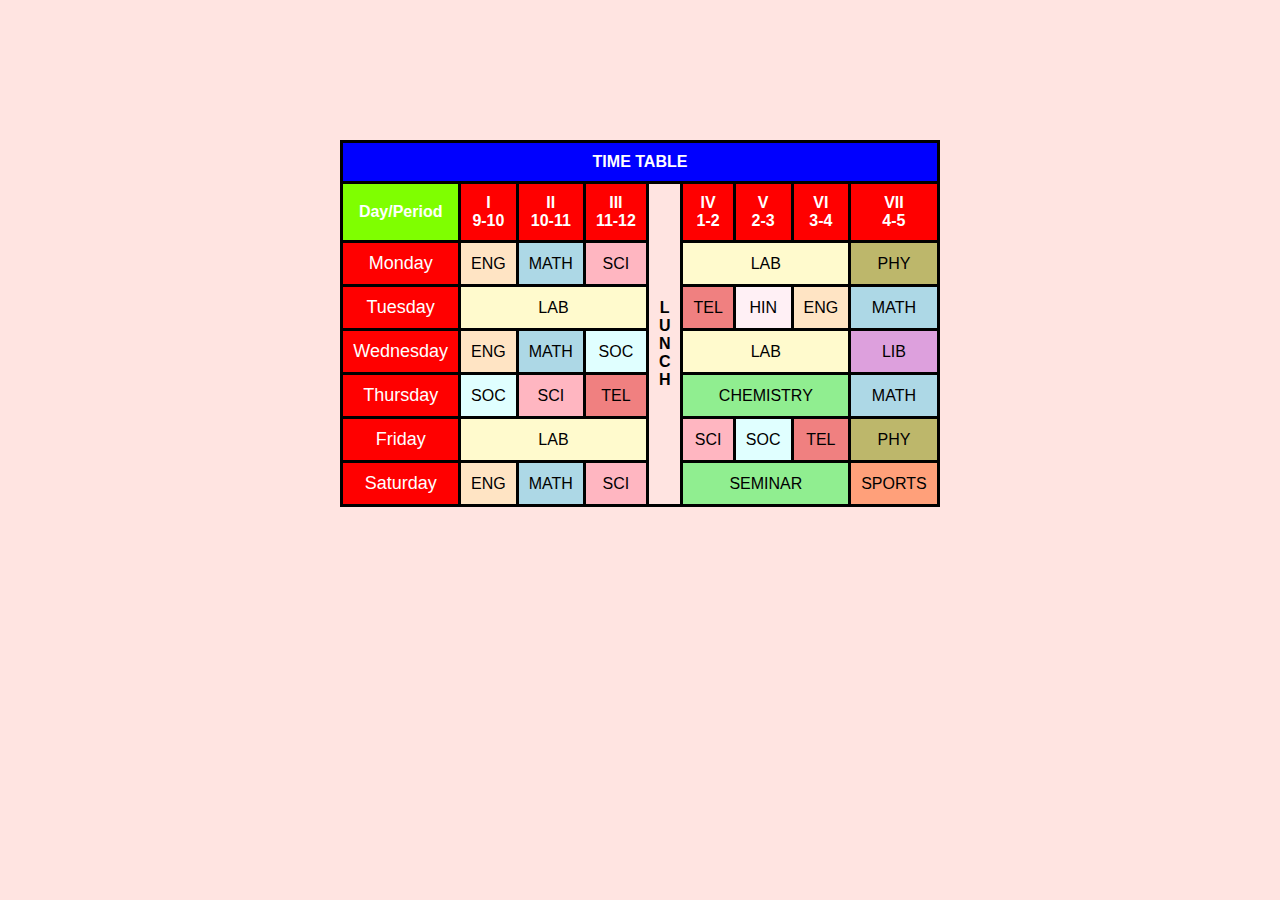
<file: index.html>
<!DOCTYPE html>
<html lang="en">
<head>
    <meta charset="UTF-8">
    <meta name="viewport" content="width=device-width, initial-scale=1.0">
    <title>TIME TABLE</title>
    <link rel="stylesheet" href="project2(TIME TABLE).css">
</head>
<body>
    <div class="box">
    <table class="tab">
        <tr>
            <th id="up" colspan="9">TIME TABLE</th>
        </tr>

        <tr>
            <th class="d">Day/Period</th>
            <th class="h">I<br>9-10</th>
            <th class="h">II<br>10-11</th>
            <th class="h">III<br>11-12</th>
            <th rowspan="7"> L<br>U<br>N<br>C<br>H</th>
            <th class="h">IV<br>1-2</th>
            <th class="h">V<br>2-3</th>
            <th class="h">VI<br>3-4</th>
            <th class="h">VII<br>4-5</th>
        </tr>

        <tr>
            <td class="day">Monday</td>
            <td class="e">ENG</td>
            <td class="m">MATH</td>
            <td class="sc">SCI</td>
           
            <td colspan="3" class="l">LAB</td>
            <td class="p">PHY</td>
        </tr>

        <tr>
            <td class="day">Tuesday</td>
            <td colspan="3" class="l">LAB</td>
            <td class="t">TEL</td>
            <td class="hin">HIN</td>
            <td class="e">ENG</td>
            <td class="m">MATH</td>
        </tr>

        <tr>
            <td class="day">Wednesday</td>
            <td class="e">ENG</td>
            <td class="m">MATH</td>
            <td class="so">SOC</td>
           
            <td colspan="3" class="l">LAB</td>
            <td class="lb">LIB</td>
        </tr>

        <tr>
            <td class="day">Thursday</td>
            <td class="so">SOC</td>
            <td class="sc">SCI</td>
            <td class="t">TEL</td>
            <td colspan="3" class="lib">CHEMISTRY</td>
            <td class="m">MATH</td>
        </tr>

        <tr>
            <td class="day">Friday</td>
            <td colspan="3" class="l">LAB</td>
            <td class="sc">SCI</td>
            <td class="so">SOC</td>
            <td class="t">TEL</td>
            <td class="p">PHY</td>
        </tr>

        <tr>
            <td class="day">Saturday</td>
            <td class="e">ENG</td>
            <td class="m">MATH</td>
            <td class="sc">SCI</td>
            
            <td colspan="3" class="lib">SEMINAR</td>
            <td class="sp">SPORTS</td>
        </tr>
    </table>
    </div>
</body>
</html>
</file>
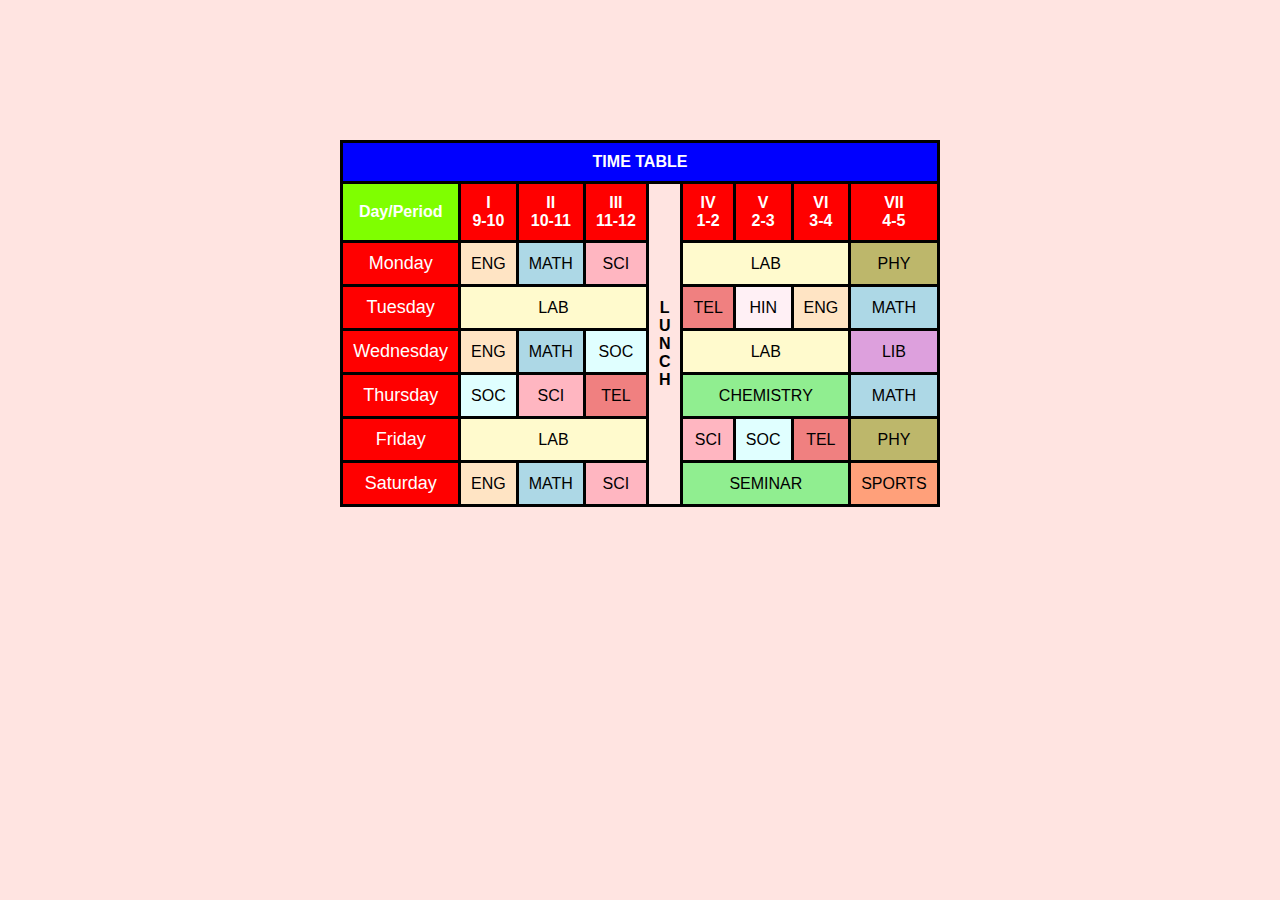
<file: Project2(TIME TABLE).html>
<!DOCTYPE html>
<html lang="en">
<head>
    <meta charset="UTF-8">
    <meta name="viewport" content="width=device-width, initial-scale=1.0">
    <title>TIME TABLE</title>
    <link rel="stylesheet" href="project2(TIME TABLE).css">
</head>
<body>
    <div class="box">
    <table class="tab">
        <tr>
            <th id="up" colspan="9">TIME TABLE</th>
        </tr>

        <tr>
            <th class="d">Day/Period</th>
            <th class="h">I<br>9-10</th>
            <th class="h">II<br>10-11</th>
            <th class="h">III<br>11-12</th>
            <th rowspan="7"> L<br>U<br>N<br>C<br>H</th>
            <th class="h">IV<br>1-2</th>
            <th class="h">V<br>2-3</th>
            <th class="h">VI<br>3-4</th>
            <th class="h">VII<br>4-5</th>
        </tr>

        <tr>
            <td class="day">Monday</td>
            <td class="e">ENG</td>
            <td class="m">MATH</td>
            <td class="sc">SCI</td>
           
            <td colspan="3" class="l">LAB</td>
            <td class="p">PHY</td>
        </tr>

        <tr>
            <td class="day">Tuesday</td>
            <td colspan="3" class="l">LAB</td>
            <td class="t">TEL</td>
            <td class="hin">HIN</td>
            <td class="e">ENG</td>
            <td class="m">MATH</td>
        </tr>

        <tr>
            <td class="day">Wednesday</td>
            <td class="e">ENG</td>
            <td class="m">MATH</td>
            <td class="so">SOC</td>
           
            <td colspan="3" class="l">LAB</td>
            <td class="lb">LIB</td>
        </tr>

        <tr>
            <td class="day">Thursday</td>
            <td class="so">SOC</td>
            <td class="sc">SCI</td>
            <td class="t">TEL</td>
            <td colspan="3" class="lib">CHEMISTRY</td>
            <td class="m">MATH</td>
        </tr>

        <tr>
            <td class="day">Friday</td>
            <td colspan="3" class="l">LAB</td>
            <td class="sc">SCI</td>
            <td class="so">SOC</td>
            <td class="t">TEL</td>
            <td class="p">PHY</td>
        </tr>

        <tr>
            <td class="day">Saturday</td>
            <td class="e">ENG</td>
            <td class="m">MATH</td>
            <td class="sc">SCI</td>
            
            <td colspan="3" class="lib">SEMINAR</td>
            <td class="sp">SPORTS</td>
        </tr>
    </table>
    </div>
</body>
</html>
</file>
<file: project2(TIME TABLE).css>
*{
    margin:0;
    padding:0;
    font-family:'Franklin Gothic Medium', 'Arial Narrow', Arial, sans-serif;
    background-color:mistyrose;
}

#up{
    background-color: blue;
    color: white;
}

table,th,td{
    border:3px solid black;
}

.tab{
    border-collapse: collapse;
    padding: 10px;
    /* margin: 10px; */
    text-align: center;
    margin: auto;
    margin-top: 140px;
}

td,th{
    padding: 10px;
}

.h{
    background-color: red;
    color: white;
}

.d{
    background-color: chartreuse;
    color: white;
}

.e{
    background-color: bisque;
}

.m{
    background-color: lightblue;
}

.sc{
    background-color: lightpink;
}

.p{
    background-color:darkkhaki ;
}

.l{
    background-color: lemonchiffon;
}

.hin{
    background-color: lavenderblush;
}

.t{
    background-color:lightcoral;
}

.so{
    background-color: lightcyan;
}

.lib{
    background-color:lightgreen;
}

.sp{
    background-color: lightsalmon;
}

.lb{
    background-color:plum;
}

.day{
    background-color: red;
    color: white;
    font-size: 18px;
}
</file>
